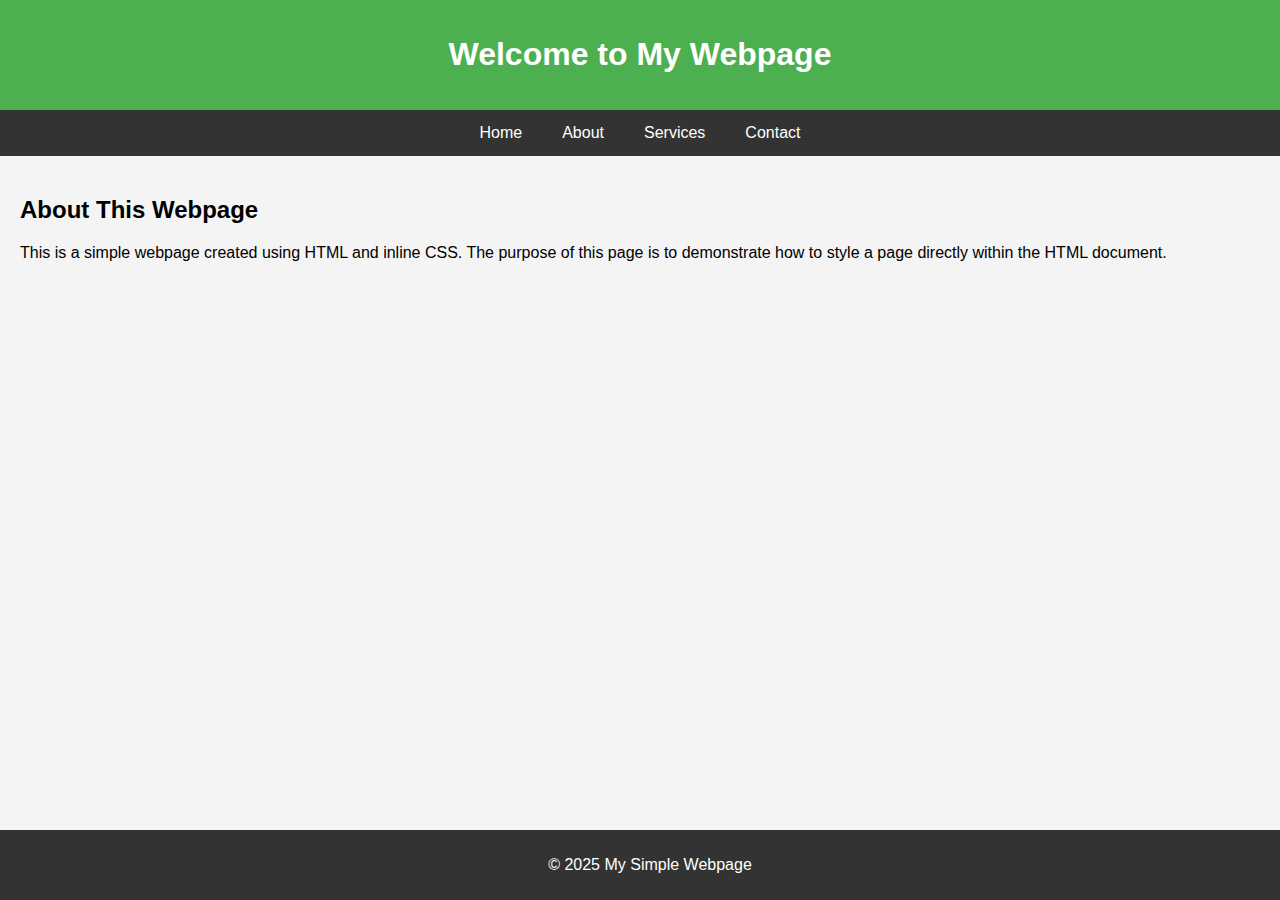
<file: pro1.html>
<!DOCTYPE html>
<html lang="en">
  <head>
    <meta charset="UTF-8" />
    <meta name="viewport" content="width=device-width, initial-scale=1.0" />
    <title>Simple Webpage</title>
    <style>
      body {
        font-family: Arial, sans-serif;
        background-color: #f4f4f4;
        margin: 0;
        padding: 0;
      }
      header {
        background-color: #4caf50;
        color: white;
        text-align: center;
        padding: 15px 0;
      }
      nav {
        display: flex;
        justify-content: center;
        background-color: #333;
      }
      nav a {
        color: white;
        padding: 14px 20px;
        text-decoration: none;
        text-align: center;
      }
      nav a:hover {
        background-color: #ddd;
        color: black;
      }
      .content {
        padding: 20px;
      }
      .footer {
        text-align: center;
        background-color: #333;
        color: white;
        padding: 10px;
        position: fixed;
        width: 100%;
        bottom: 0;
      }
    </style>
  </head>
  <body>
    <header>
      <h1>Welcome to My  Webpage</h1>
    </header>

    <nav>
      <a href="#">Home</a>
      <a href="#">About</a>
      <a href="#">Services</a>
      <a href="#">Contact</a>
    </nav>

    <div class="content">
      <h2>About This Webpage</h2>
      <p>
        This is a simple webpage created using HTML and inline CSS. The purpose
        of this page is to demonstrate how to style a page directly within the
        HTML document.
      </p>
    </div>

    <div class="footer">
      <p>&copy; 2025 My Simple Webpage</p>
    </div>
  </body>
</html>
</file>
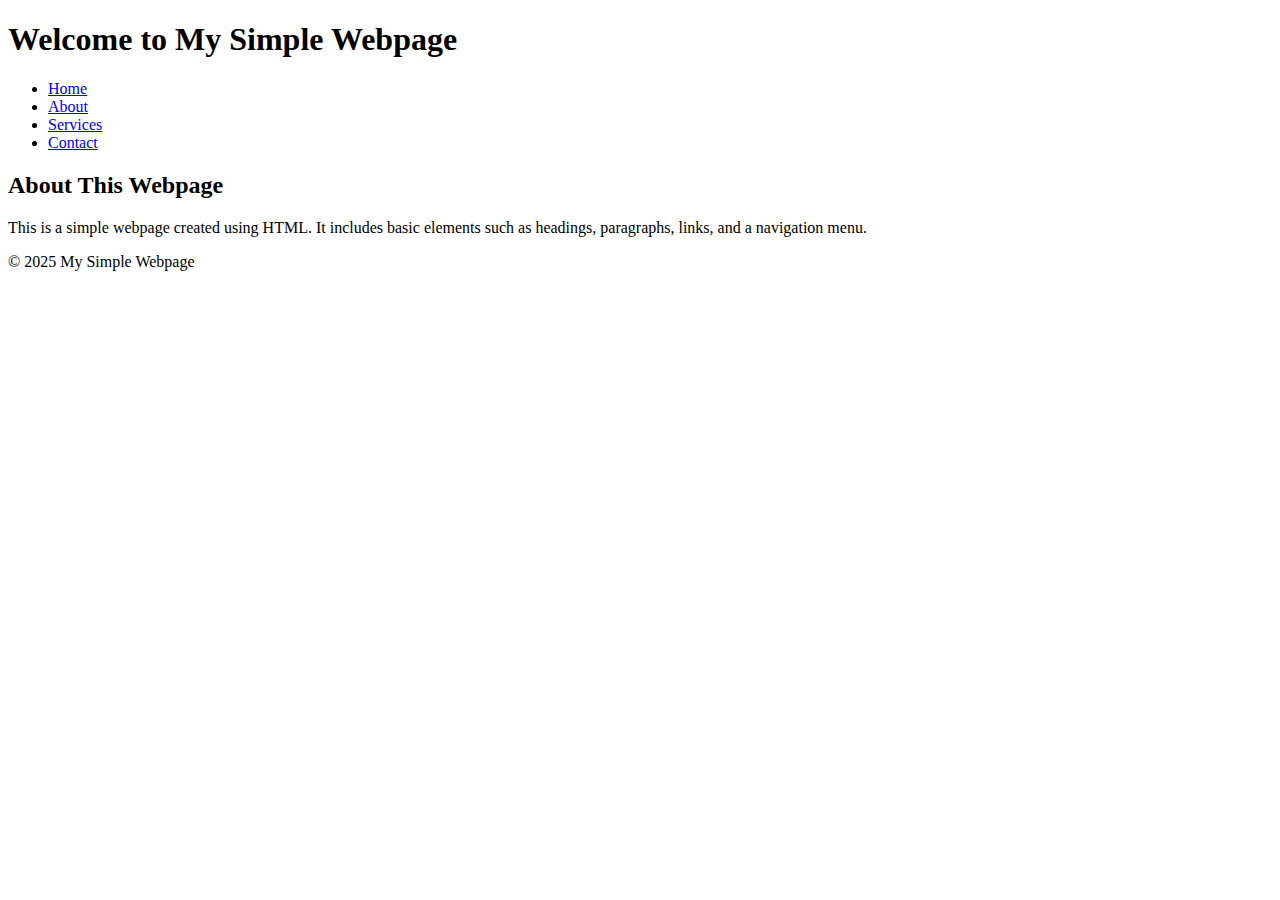
<file: pro2.html>
<!DOCTYPE html>
<html lang="en">
  <head>
    <meta charset="UTF-8" />
    <meta name="viewport" content="width=device-width, initial-scale=1.0" />
    <title>My Simple Webpage</title>
  </head>
  <body>
    <header>
      <h1>Welcome to My Simple Webpage</h1>
    </header>

    <nav>
      <ul>
        <li><a href="#">Home</a></li>
        <li><a href="#">About</a></li>
        <li><a href="#">Services</a></li>
        <li><a href="#">Contact</a></li>
      </ul>
    </nav>

    <section>
      <h2>About This Webpage</h2>
      <p>
        This is a simple webpage created using HTML. It includes basic elements
        such as headings, paragraphs, links, and a navigation menu.
      </p>
    </section>

    <footer>
      <p>&copy; 2025 My Simple Webpage</p>
    </footer>
  </body>
</html>
</file>
